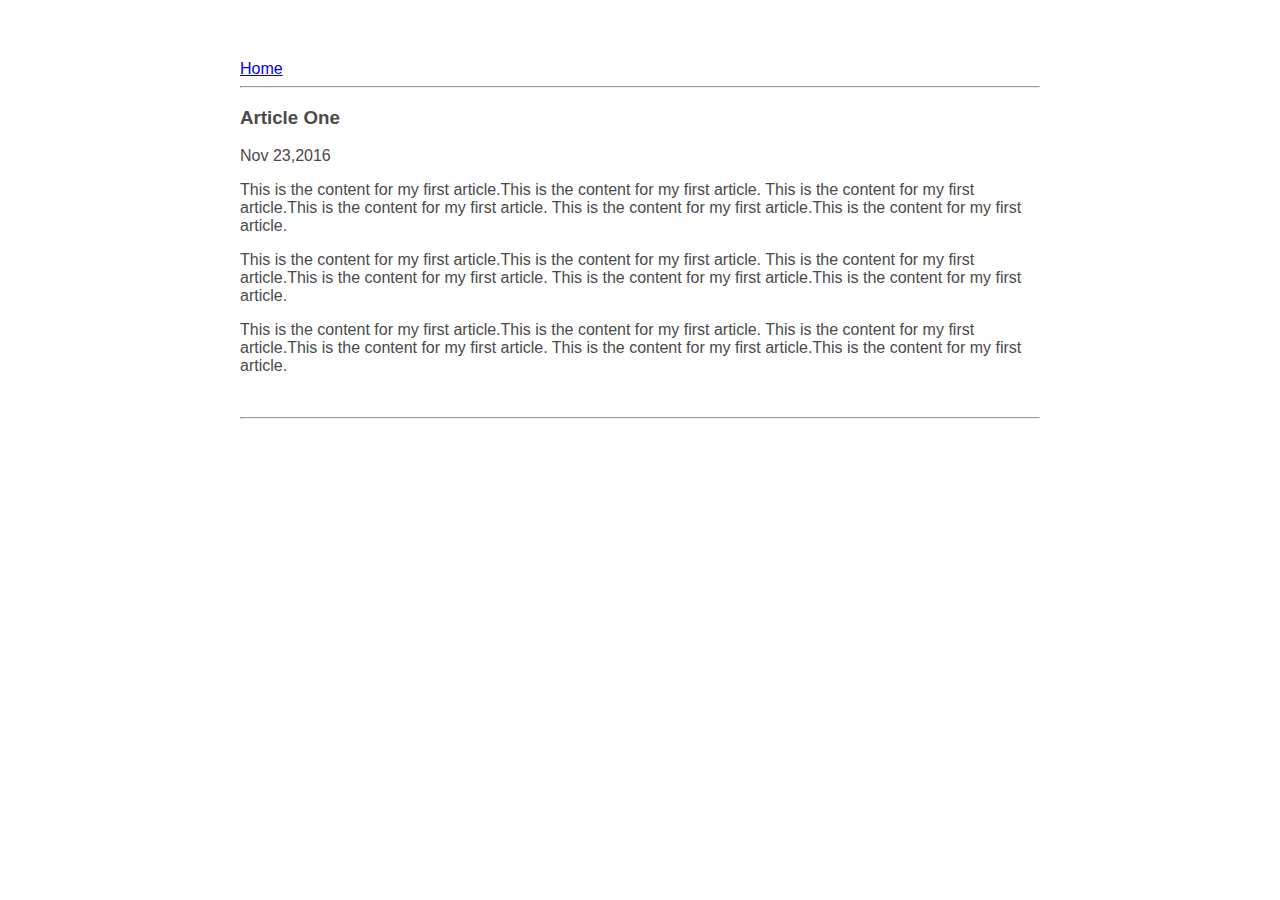
<file: article-one.html>
<html>
<head>
    <title>Article One I Siva Kumari
    </title>
    <meta name="viewport" content="width=device-width, intial-scale=1"/>
    <link href="/ui/style.css" rel="stylesheet" />
</head>
<body>
    <div class="container">
        <div>
            <a href="/">Home</a>
        </div>
        <hr/>
    <h3>
        Article One
    </h3>
    <div>
        Nov 23,2016
    </div>
    <div>
        <p> This is the content for my first article.This is the content for my first article. This is the content for my first article.This is the content for my first article. This is the content for my first article.This is the content for my first article.
        </p>
        <p> This is the content for my first article.This is the content for my first article. This is the content for my first article.This is the content for my first article. This is the content for my first article.This is the content for my first article.
        </p>
        <p> This is the content for my first article.This is the content for my first article. This is the content for my first article.This is the content for my first article. This is the content for my first article.This is the content for my first article.
        </p>
        <br/>
        <hr/>
        </div>
    </div>
</body>
</html>
</file>
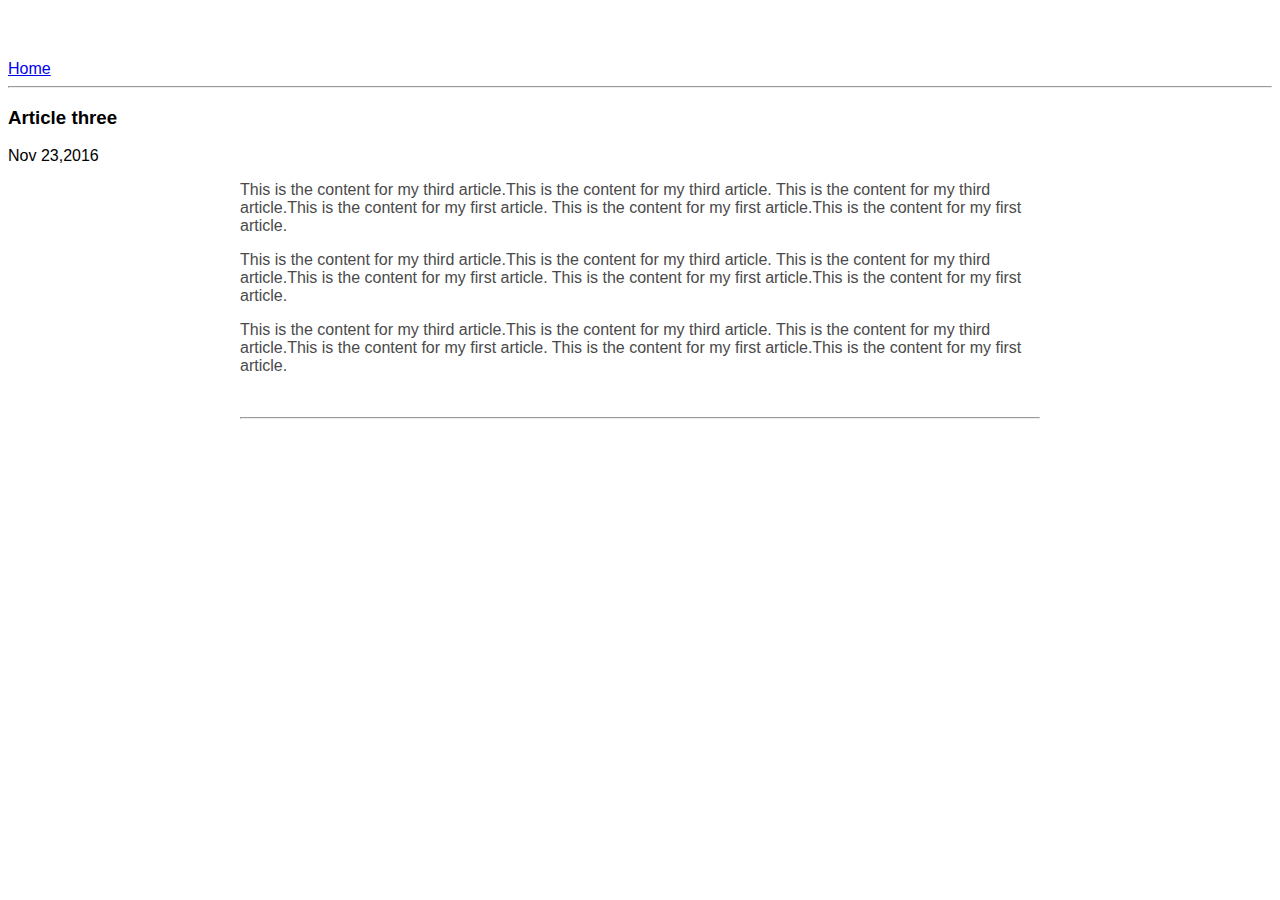
<file: ui/article-three.html>
<html>
<head>
    <title>Article three I Siva Kumari
    </title>
    <meta name="viewport" content="width=device-width, intial-scale=1"/>
    <link href="/ui/style.css" rel="stylesheet" />
</head>
<body>
    <div>
        <a href="/">Home</a>
    </div>
    <hr/>
    <h3>
        Article three
        </h3>
    <div>
        Nov 23,2016
    </div>
    <div class="container">
    <div>
        <p> This is the content for my third article.This is the content for my third article. This is the content for my third article.This is the content for my first article. This is the content for my first article.This is the content for my first article.
        </p>
        <p> This is the content for my third article.This is the content for my third article. This is the content for my third article.This is the content for my first article. This is the content for my first article.This is the content for my first article.
        </p>
        <p> This is the content for my third article.This is the content for my third article. This is the content for my third article.This is the content for my first article. This is the content for my first article.This is the content for my first article.
        </p>
        <br/>
        <hr/>
        
    </div>
    </div>
</body>
</html>
</file>
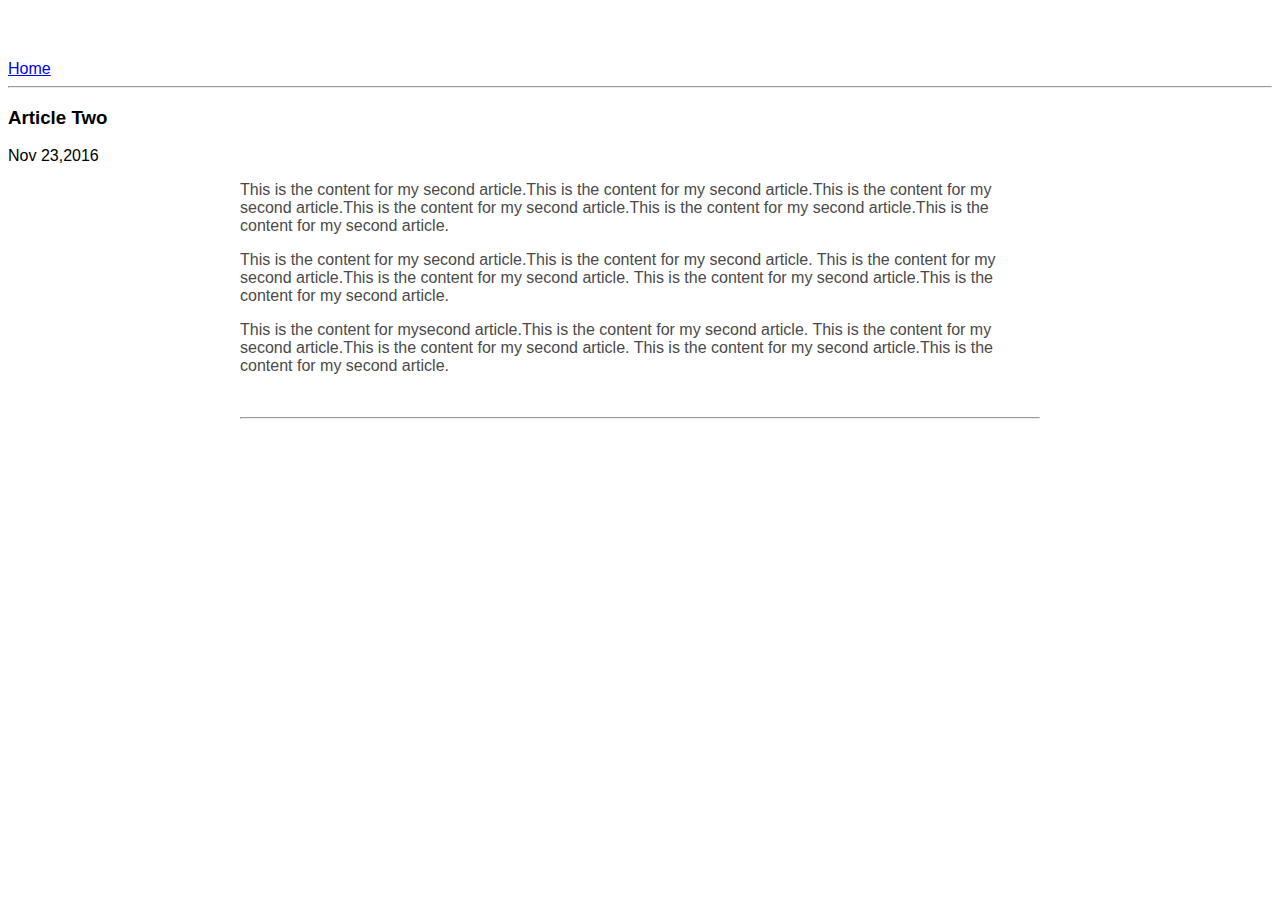
<file: ui/article-two.html>
<!DOCTYPE html>
<html>
<head>
    <title>Article Two I Siva Kumari
    </title>
    <meta name="viewport" content="width=device-width, intial-scale=1"/>
    <link href="/ui/style.css" rel="stylesheet" />
</head>
<body>
    <div>
        <a href="/">Home</a>
    </div>
    <hr/>
    <h3>
        Article Two
    </h3>
    <div>
        Nov 23,2016
    </div>
    <div class="container">
    <div>
        <p> This is the content for my second article.This is the content for my second article.This is the content for my second article.This is the content for my second article.This is the content for my second article.This is the content for my second article.
        </p>
        <p> This is the content for my second article.This is the content for my second article. This is the content for my second article.This is the content for my second article. This is the content for my second article.This is the content for my second article.
        </p>
        <p> This is the content for mysecond article.This is the content for my second article. This is the content for my second article.This is the content for my second article. This is the content for my second article.This is the content for my second article.
        </p>
        <br/>
        <hr/>
        
    </div>
    </div>
</body>
</html>
</file>
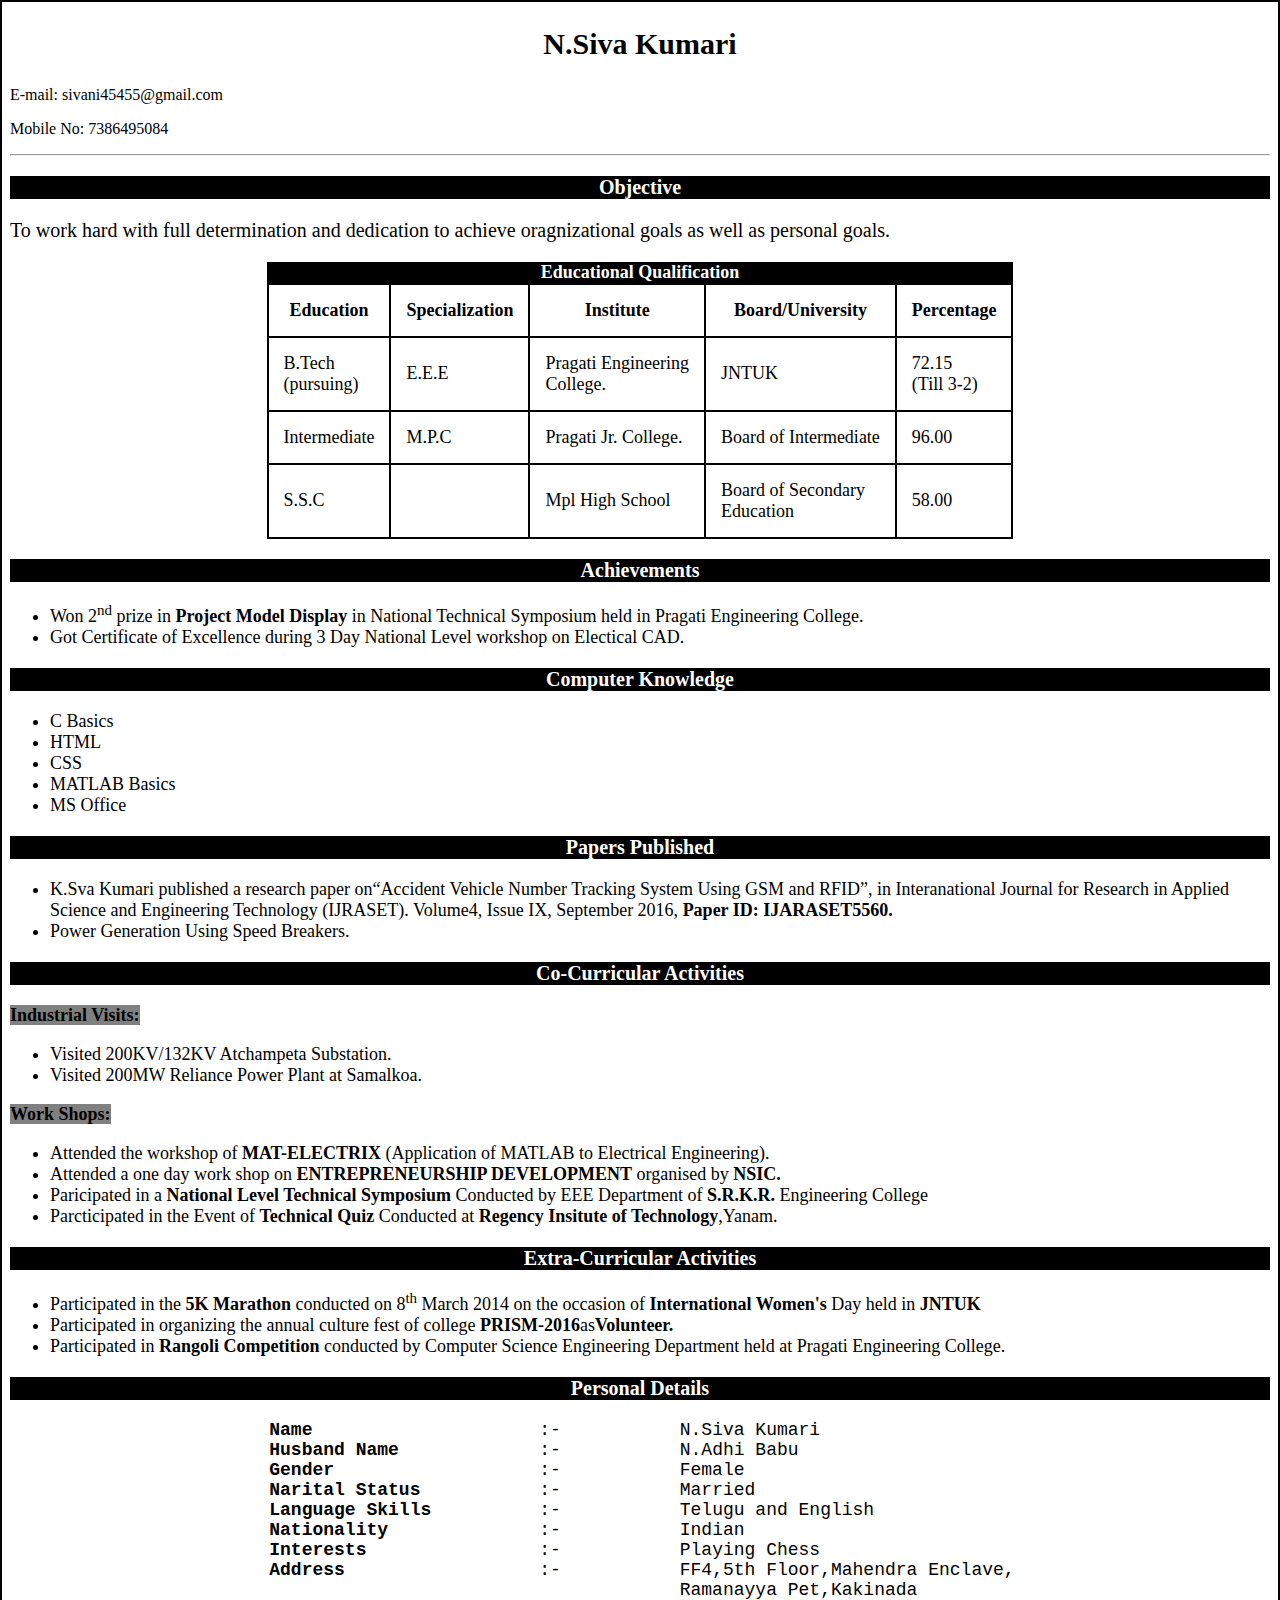
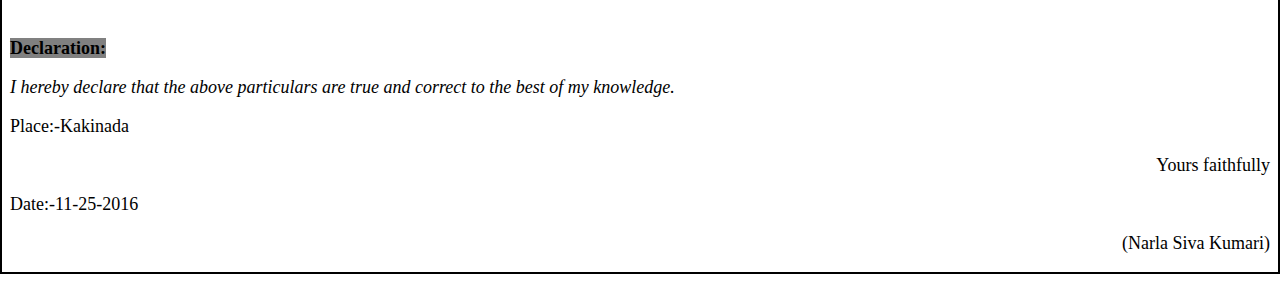
<file: ui/resume.html>
<!DOCTYPE html>
<html>
	<head>
		<style>
		html{
			border:2px solid black;
		}
		table,th,td{
			border:2px solid black;
			padding:15px; 
			border-collapse:collapse;
		}
		</style>
		<title style="font-size:20px; font-family:Arial">Resume</title>
		<meta name="viewport" content="width=device-width, intial-scale=1"/>
	</head>
	<body style="font-size:18px">
		<div>
		<h2 style="font-size:30px; text-align:center; font-family:TimesNewRoman">N.Siva Kumari</h2>
		<p style="font-size:16px">E-mail: sivani45455@gmail.com</p>
		<p style="font-size:16px">Mobile No: 7386495084</p>
		<hr>
		<p style="font-size:20px; text-align:center; background-color:black; color:white"><strong>Objective</strong></p>
		<p style="font-size:20px">To work hard with full determination and dedication to achieve oragnizational goals as well as personal goals.</p>
			<table align="center">
				<caption style="background-color:black; color:white;"><b>Educational Qualification</b></caption>
				<thead>						
					<tr>
						<th>Education</th>
						<th>Specialization</th>
						<th>Institute</th>
						<th>Board/University</th>
						<th>Percentage</th>
					</tr>
				</thead>
				<tbody>
					<tr>
						<td>B.Tech<br>(pursuing)</td>
						<td>E.E.E</td>
						<td>Pragati Engineering<br> College.</td>
						<td>JNTUK</td>
						<td>72.15<br>(Till 3-2)</td>
					</tr>
					<tr>
						<td>Intermediate</td>
						<td>M.P.C</td>
						<td>Pragati Jr. College.</td>
						<td>Board of Intermediate</td>
						<td>96.00</td>
					</tr>
					<tr>
						<td>S.S.C</td>
						<td></td>
						<td>Mpl High School</td>
						<td>Board of Secondary <br>Education</td>
						<td>58.00</td>
					</tr>					
				</tbody>
			</table>
		<p style="font-size:20px; text-align:center; background-color:black; color:white"><strong>Achievements</strong></p>
			<ul>
				<li>Won 2<sup>nd</sup> prize in <strong>Project Model Display</strong> in National Technical Symposium held in Pragati Engineering College.</li>
				<li>Got Certificate of Excellence during 3 Day National Level workshop on Electical CAD.</li>
			</ul>
		<p style="font-size:20px; text-align:center; background-color:black; color:white"><strong>Computer Knowledge</strong></p>
			<ul>
				<li>C Basics</li>
				<li>HTML</li>
				<li>CSS</li>
				<li>MATLAB Basics</li>
				<li>MS Office</li>
			</ul>
		<p style="font-size:20px; text-align:center; background-color:black; color:white"><strong>Papers Published</strong></p>
			<ul>
				<li>K.Sva Kumari published a research paper on<q>Accident Vehicle Number Tracking System Using GSM and RFID</q>, in Interanational Journal for Research in Applied Science and Engineering Technology (IJRASET). Volume4, Issue IX, September 2016, <strong>Paper ID: IJARASET5560.</strong>
				<li>Power Generation Using Speed Breakers.</li>
			</ul>
		<p style="font-size:20px; text-align:center; background-color:black; color:white"><strong>Co-Curricular Activities</strong></p>
		<p><strong style="background-color:grey">Industrial Visits:</strong></p>
			<ul>
				<li>Visited 200KV/132KV Atchampeta Substation.</li>
				<li>Visited 200MW Reliance Power Plant at Samalkoa.</li>
			</ul>
		<p><strong style="background-color:grey">Work Shops:</strong></p>
			<ul>
				<li>Attended the workshop of <strong>MAT-ELECTRIX</strong> (Application of MATLAB to Electrical Engineering).</li>
				<li>Attended a one day work shop on <strong> ENTREPRENEURSHIP DEVELOPMENT</strong> organised by <strong>NSIC.</strong></li>
				<li>Paricipated in a <b>National Level Technical Symposium</b> Conducted by EEE Department of <b>S.R.K.R.</b> Engineering College</li>
				<li>Parcticipated in the Event of <b>Technical Quiz</b> Conducted at <b>Regency Insitute of Technology</b>,Yanam.</li>
			</ul>
		<p style="font-size:20px; text-align:center; background-color:black; color:white"><strong>Extra-Curricular Activities</strong></p>
			<ul>
				<li>Participated in the <b>5K Marathon</b> conducted on 8<sup>th</sup> March 2014 on the occasion of <b>International Women's</b> Day held in <b>JNTUK</b></li>
				<li>Participated in organizing the annual culture fest of college <b>PRISM-2016</b>as<b>Volunteer.</b></li>
				<li>Participated in <b>Rangoli Competition</b> conducted by Computer Science Engineering Department held at Pragati Engineering College.</li>
			</ul>
		<p style="font-size:20px; text-align:center; background-color:black; color:white"><strong>Personal Details</strong></p>
		<pre>
		 	<b>Name</b>                     :-           N.Siva Kumari
			<b>Husband Name</b>             :-           N.Adhi Babu
			<b>Gender</b>                   :-           Female
			<b>Narital Status</b>           :-           Married
			<b>Language Skills</b>          :-           Telugu and English
			<b>Nationality</b>              :-           Indian
			<b>Interests</b>                :-           Playing Chess
			<b>Address</b>                  :-           FF4,5th Floor,Mahendra Enclave,
			                                      Ramanayya Pet,Kakinada
		</pre>
		<p><strong style="background-color:grey">Declaration:</strong>
		<p><em> I hereby declare that the above particulars are true and correct to the best of my knowledge.</em></p>
		<p>Place:-Kakinada</p><p style="text-align:right">Yours faithfully</p>
		<p>Date:-11-25-2016</p><p style="text-align:right">(Narla Siva Kumari)</p>
		</div>
		
		</body>
</html>
</file>
<file: ui/style.css>
body {
    font-family: sans-serif;
    margin-top: 60px;
}

.center {
    text-align: center;
}

.text-big {
    font-size: 300%;
}

.bold {
    font-weight: bold;
}

.img-medium {
    height: 200px;
}

.container{
         max-width: 800px;
         font-family: sans-serif;
         color: #4a4a4a;
         margin: auto;
         padding-left: 20px;
         padding-right: 20px;
}
</file>
